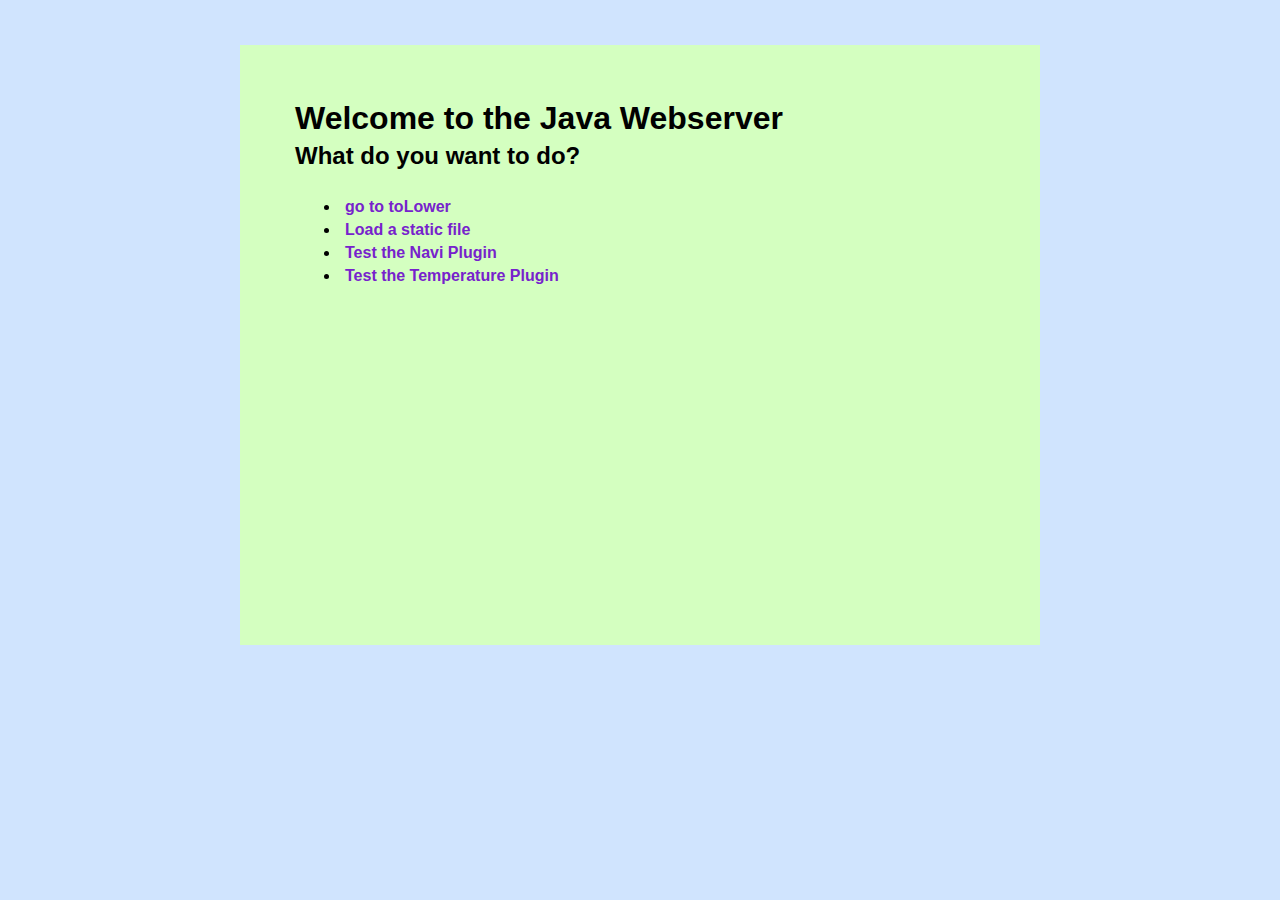
<file: test/index.html>
<html>
	<head>
		<title>MAIN:  Java Webserver Welcome </title>
	<link rel="stylesheet" type="text/css" href="style.css">
	</head>

	<body>

		<div class="content">
		<h1>
			Welcome to the Java Webserver
		</h1>
		<h2> What do you want to do? </h2>
		<br />

	<ul>
		<li><a href="/toLower.html">go to toLower</a> </li>
		<li><a href="/static.html">Load a static file </a> </li>
		<li><a href="/navi.html">Test the Navi Plugin </a> </li>
		<li><a href="/temperature.html">Test the Temperature Plugin </a> </li>
	</ul>
	
	</div>

</body>
</html>
</file>
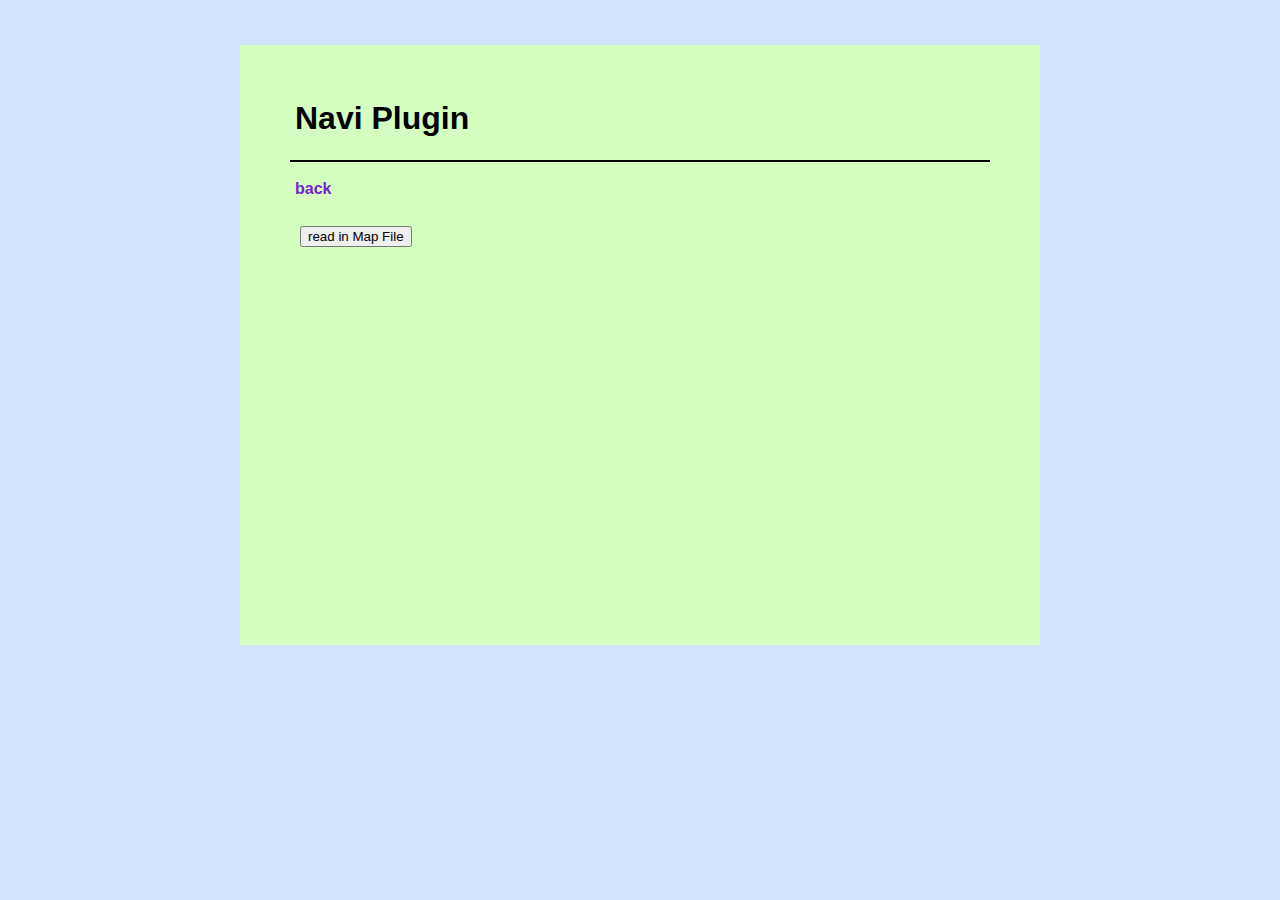
<file: test/navi.html>
<html>

	<head>
		<link rel="stylesheet" type="text/css" href="style.css">
		<title>Navi Plugin</title>
	</head>

	<body>
		<div class="content">
		<h1>Navi Plugin</h1>
		<br />
			<div id="navicont">

			</div>

			<br />
			<a href="/index.html"> back </a>
			<br />
			<br />

			<form action="navi.html" method="POST">
			 <input type="hidden" name="read" value="readinfile517517">
				<input type="submit" value="read in Map File" />
			</form>
		</div>
	</body>
</html>
</file>
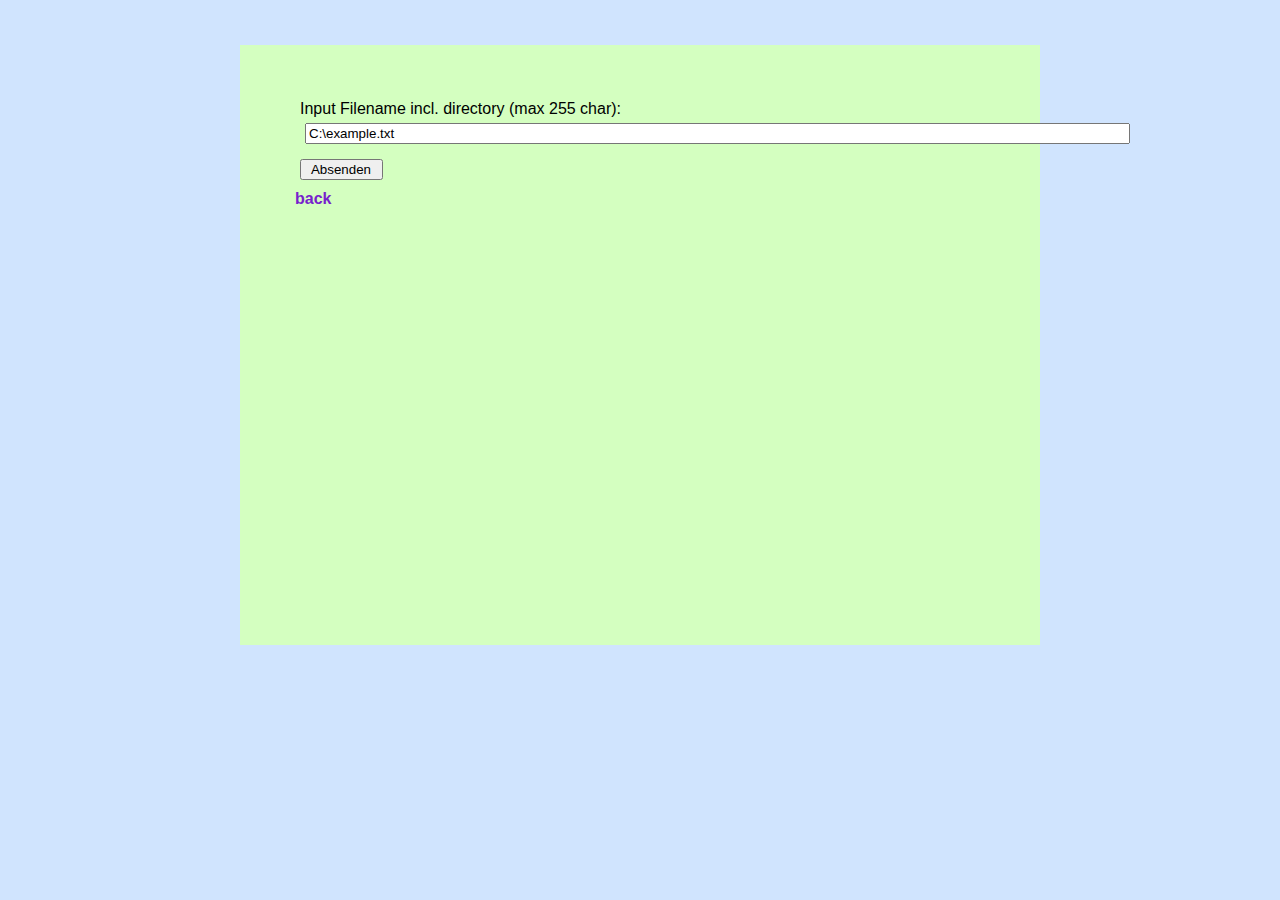
<file: test/static.html>
<html>

<head>
	<title> Static File Plugin </title>
		<link rel="stylesheet" type="text/css" href="style.css">
</head>

<body>
<div class="content">
<form action="load_static" method="POST">
<!-- hier folgen die Formularelemente -->

  <p>Input Filename incl. directory (max 255 char): <br />
  <input name="filename" type="text" maxlength="255"value="C:\example.txt" size="100" /> </p>
  <input type="submit" value=" Absenden ">
</form>
<a href="/index.html"> back </a>
</div>
</body>

</html>
</file>
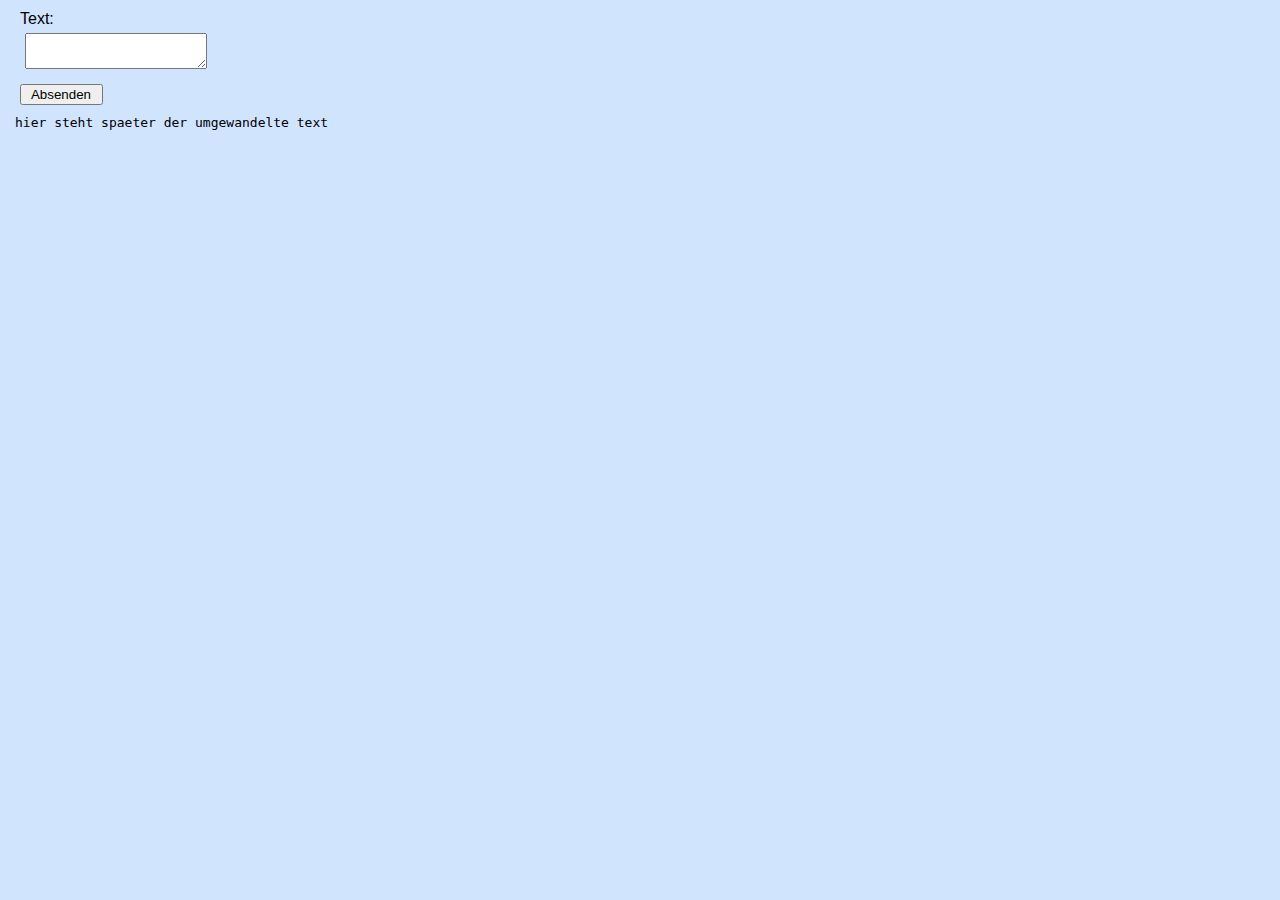
<file: test/testform.html>
<html>

<head>
	<link rel="stylesheet" type="text/css" href="style.css">
</head>

<body>

<form action="http://www.example.org/cgi-bin/feedback.pl" method="post">
<!-- hier folgen die Formularelemente -->

  <p>Text:<br><textarea  name="rawtext" type="text" size="30" maxlength="30"> </textarea></p>
  <input type="submit" value=" Absenden ">
</form>

<pre>
hier steht spaeter der umgewandelte text
</pre>

</body>

</html>
</file>
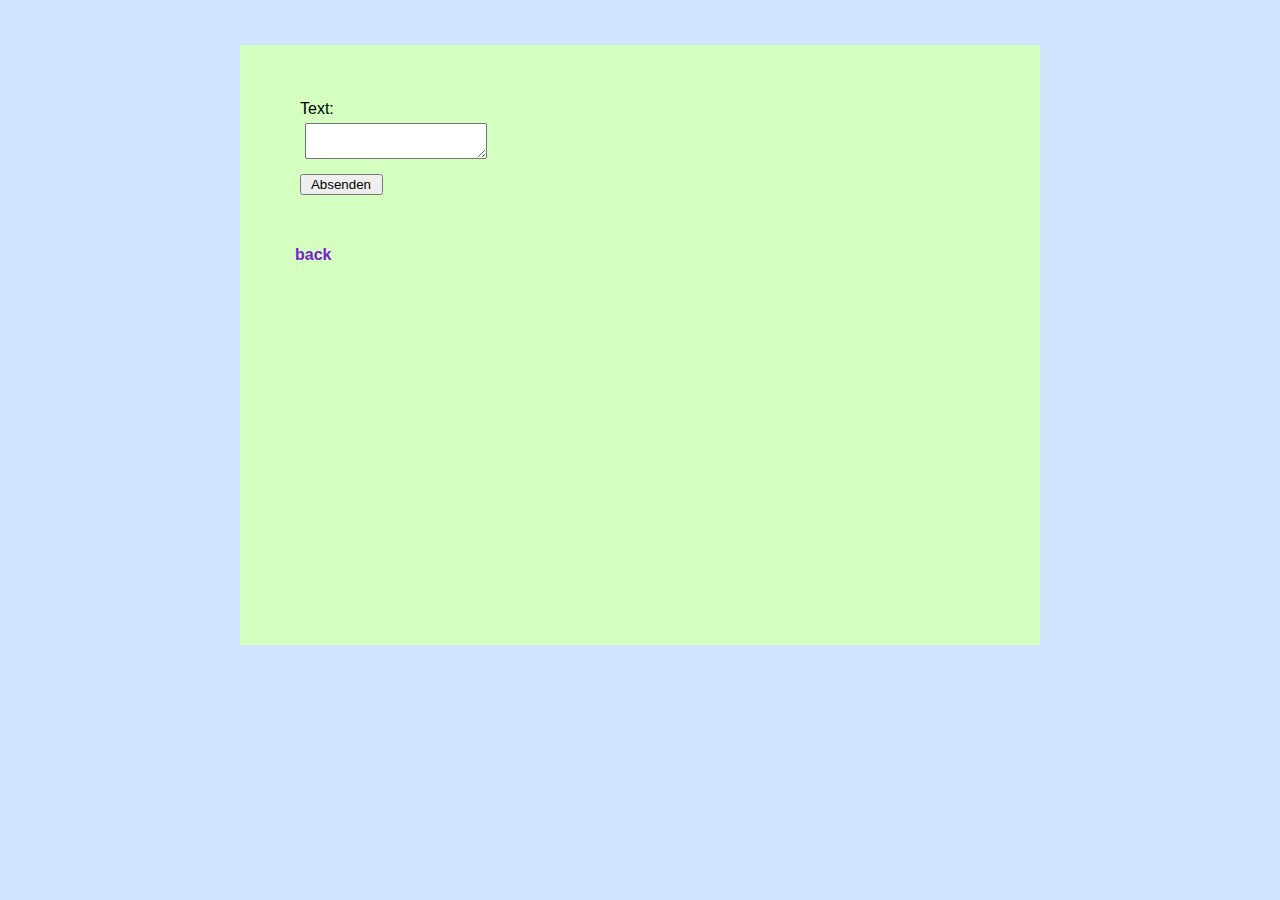
<file: test/tolower.html>
<html>

<head>
	<link rel="stylesheet" type="text/css" href="style.css">
</head>

<body>
<div class="content">
<form action="tolower.html" method="POST">
<!-- hier folgen die Formularelemente -->

  <p>Text:<br><textarea  name="rawtext" type="text" size="30" maxlength="30"> </textarea></p>
  
 
  <input type="submit" value=" Absenden ">
</form>
<br />
  <pre>
</pre>

<br />
<a href="/index.html"> back </a>

</div>

</body>

</html>
</file>
<file: test/style.css>
* {
	margin:5px;

}
body {
    background-color: #d0e4fe;
	font-family:"Arial";
}

div{
	margin:20px;
	padding:50px;

}
table { page-break-inside:auto }
tr    { page-break-inside:avoid; page-break-after:auto }


.content{

	background-color: #D4fFC0;
	height:500px;
	width:700px;
	margin:auto;
	margin-top:40px;

}

.table{

	text-align:right;
	border-style:solid;
	border-width:1px;
	margin: 0px auto;
}

.td{

	border-style:solid;
	border-width:1px;


}

#table{

	width: 50%;
	margin: 0 auto;
	background-color:  #D0f0B0;
	border-width: 1px;
	border-style: solid;
	border-color: #000000;


}

#navicont{
	margin: 0px;
	padding: 0px;
	background-color:  #D0f0B0;
	border-width: 1px;
	border-style: solid;
	border-color: #000000;

}



/* unvisited link */

a{
	font-weight:bold;
}
a:link {
    color: #7722CC;
	text-decoration: none;
}

/* visited link */
a:visited {
     color: #7722CC;
	text-decoration: none;
}

/* mouse over link */
a:hover {
     color: #AA4422;
	text-decoration: none;
}

/* selected link */
a:active {
    color: #0000FF;
	text-decoration: none;
}
</file>
